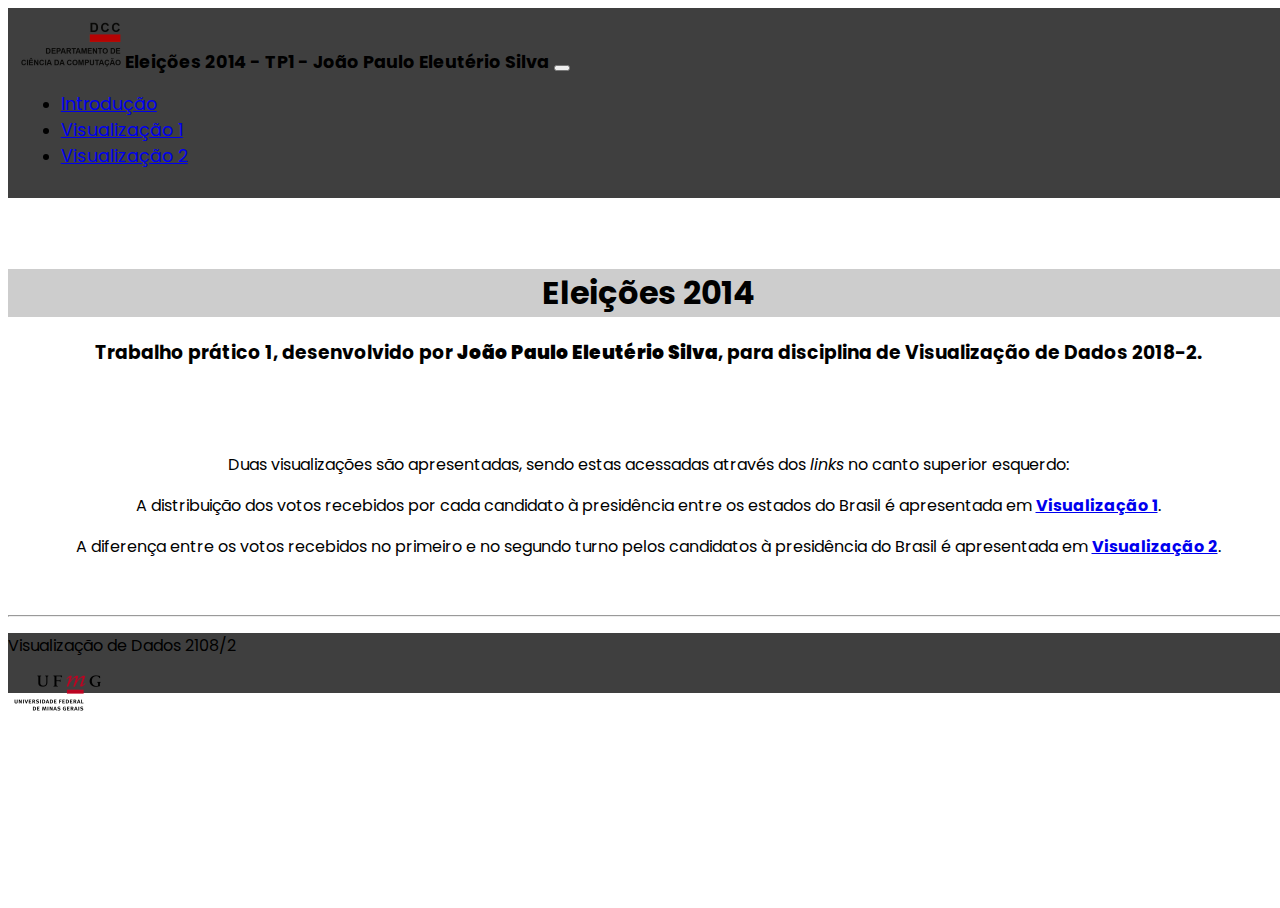
<file: index.html>
<!DOCTYPE html>
<html lang="en" dir="ltr">
  <head>
    <meta charset="utf-8">
    <meta name="viewport" content="width=device-width, initial-scale=1, shrink-to-fit=no">
    <title>JPES - TP1 - Visualização de Dados</title>

      <script src="https://d3js.org/topojson.v1.min.js"></script>
      <script src="https://code.jquery.com/jquery-3.3.1.slim.min.js"
      integrity="sha384-q8i/X+965DzO0rT7abK41JStQIAqVgRVzpbzo5smXKp4YfRvH+8abtTE1Pi6jizo"
      crossorigin="anonymous"></script>

    <link rel="stylesheet"
      href="https://stackpath.bootstrapcdn.com/bootstrap/4.1.3/css/bootstrap.min.css"
      integrity="sha384-MCw98/SFnGE8fJT3GXwEOngsV7Zt27NXFoaoApmYm81iuXoPkFOJwJ8ERdknLPMO"
      crossorigin="anonymous">
    <link href="style.css" rel="stylesheet"></link>

    <script type="text/javascript" src="js/d3.v4.js"></script>
    <script type="text/javascript" src="js/presidente.js"></script>
    <script type="text/javascript" src="js/JPESTP1-V1.js"></script>

  </head>
  <body>


      <!-- Navigation -->
      <nav class="navbar navbar-expand-md navbar-light bg-dark sticky-top">
        <div class = "container-fluid">
          <a class="navbar-brand" href="index.html"><img src="img/dcc.png"></a>
          <span class="navbar-text">
            <b>Eleições 2014 - TP1 - João Paulo Eleutério Silva</b>
          </span>
            <button class"navbar-toggler" type="button" data-toggle="collapse"
            data-target="#navbarResponsive">
                <span class="navbar-toggler-icon"></span>
            </button>
            <div class="collapse navbar-collapse" id="navbarResponsive">
              <ul class="navbar-nav ml-auto">
                <li class="nav-item active">
                  <a class="nav-link" href="index.html">Introdução</a>
                </li>
                <li class="nav-item">
                  <a class="nav-link" href="JPES-TP1-V1.html">Visualização 1</a>
                </li>
                <li class="nav-item">
                  <a class="nav-link" href="JPES-TP1-V2.html">Visualização 2</a>
                </li>
              </ul>
            </div>

        </div>
      </nav>

      <!--- Introdução -->
      <div id="index" class="container-fluid">
        <br>
        <br>
        <div class="container-fluid padding">

          <div class="row welcome text-center">
            <div class="col-12">
              <h1 id="titulo" class="display-4">Eleições 2014</h1>
            </div>
        </div>

        <div class="row text-center">
          <div class="col-12">
            <h3 class="lead">Trabalho prático 1, desenvolvido por <b>João Paulo
               Eleutério Silva</b>, para disciplina de Visualização de Dados 2018-2.</h3>
          </div>
        </div>
        <br>
        <br>
        <div class="row comment text-center">
          <div class="col-12">
            <p>Duas visualizações são apresentadas, sendo estas acessadas através
              dos <i>links</i> no canto superior esquerdo:</p>
          </div>
        </div>

        <div class="row comment text-center">
          <div class="col-12">
            <p>
              A distribuição dos votos recebidos por cada candidato à presidência
              entre os estados do Brasil é apresentada em <a href="JPES-TP1-V1.html">
              <b>Visualização 1</b></a>.
            </p>
          </div>
        </div>

        <div class="row text-center">
          <div class="col-12">
            <p>
              A diferença entre os votos recebidos no primeiro e no segundo turno
              pelos candidatos à presidência do Brasil é apresentada em
              <a href="JPES-TP1-V2.html"><b>Visualização 2</b></a>.
            </p>
          </div>
        </div>
        </div>
      </div>

      <hr class="my-4">
      <!--- Rodapé -->
      <footer>
        <div class="container-fluid padding">
          <div class="row text-bottom">
            <div class="col-sx-6 col-md-6">
              <p>Visualização de Dados 2108/2</p>
            </div>
            <div class="col-sx-6 col-md-6">
              <img src="img/ufmg.png" class="img-fluid float-right" alt="Responsive image">
            </div>
          </div>
        </div>
      </footer>

      <script src="https://code.jquery.com/jquery-3.3.1.slim.min.js"
      integrity="sha384-q8i/X+965DzO0rT7abK41JStQIAqVgRVzpbzo5smXKp4YfRvH+8abtTE1Pi6jizo"
      crossorigin="anonymous"></script>
      <script src="https://cdnjs.cloudflare.com/ajax/libs/popper.js/1.14.3/umd/popper.min.js"
      integrity="sha384-ZMP7rVo3mIykV+2+9J3UJ46jBk0WLaUAdn689aCwoqbBJiSnjAK/l8WvCWPIPm49"
      crossorigin="anonymous"></script>
      <script src="https://stackpath.bootstrapcdn.com/bootstrap/4.1.3/js/bootstrap.min.js"
      integrity="sha384-ChfqqxuZUCnJSK3+MXmPNIyE6ZbWh2IMqE241rYiqJxyMiZ6OW/JmZQ5stwEULTy"
      crossorigin="anonymous"></script>
  </body>
</html>
</file>
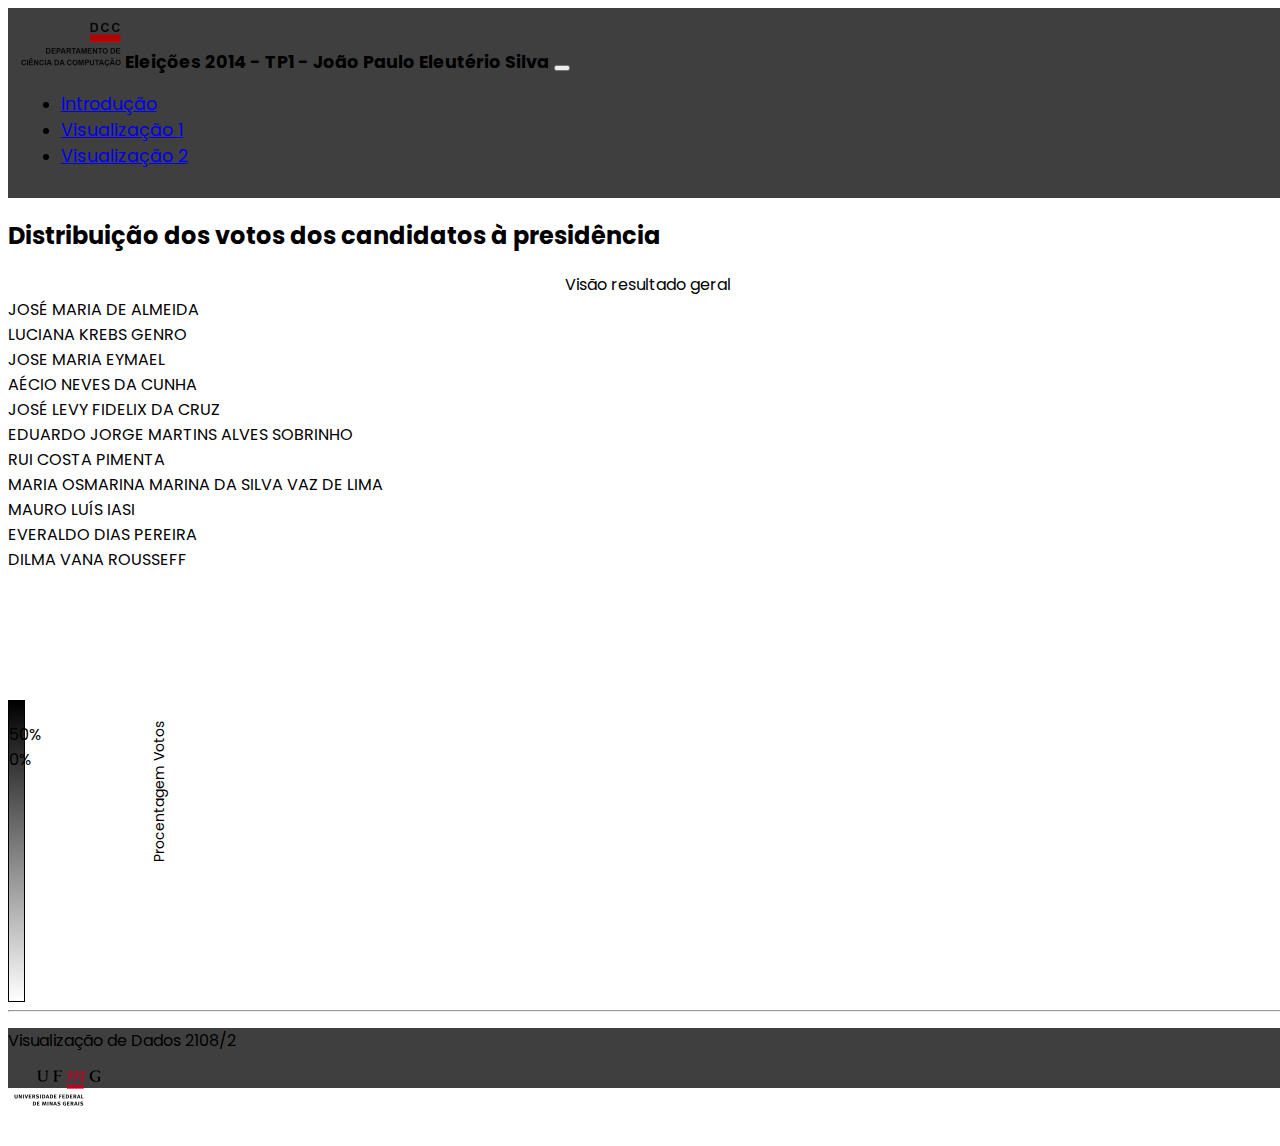
<file: JPES-TP1-V1.html>
<!DOCTYPE html>
<html lang="en" dir="ltr">
  <head>
    <meta charset="utf-8">
    <meta name="viewport" content="width=device-width, initial-scale=1, shrink-to-fit=no">
    <title>JPES - TP1 - Visualização de Dados</title>

      <script src="https://d3js.org/d3.v4.min.js"></script>
      <script src="https://d3js.org/topojson.v1.min.js"></script>
      <script src="https://code.jquery.com/jquery-3.3.1.slim.min.js"
      integrity="sha384-q8i/X+965DzO0rT7abK41JStQIAqVgRVzpbzo5smXKp4YfRvH+8abtTE1Pi6jizo"
      crossorigin="anonymous"></script>

    <link rel="stylesheet"
      href="https://stackpath.bootstrapcdn.com/bootstrap/4.1.3/css/bootstrap.min.css"
      integrity="sha384-MCw98/SFnGE8fJT3GXwEOngsV7Zt27NXFoaoApmYm81iuXoPkFOJwJ8ERdknLPMO"
      crossorigin="anonymous">
  <link rel="stylesheet" type="text/css" href="style.css">

  </head>
  <body>

    <!-- Navigation -->
    <nav class="navbar navbar-expand-md navbar-light bg-dark">
      <div class = "container-fluid">
        <a class="navbar-brand" href="index.html"><img src="img/dcc.png"></a>
        <span class="navbar-text">
          <b>Eleições 2014 - TP1 - João Paulo Eleutério Silva</b>
        </span>
          <button class"navbar-toggler" type="button" data-toggle="collapse"
          data-target="#navbarResponsive">
              <span class="navbar-toggler-icon"></span>
          </button>
          <div class="collapse navbar-collapse" id="navbarResponsive">
            <ul class="navbar-nav ml-auto">
              <li class="nav-item">
                <a class="nav-link" href="index.html">Introdução</a>
              </li>
              <li class="nav-item active">
                <a class="nav-link" href="JPES-TP1-V1.html">Visualização 1</a>
              </li>
              <li class="nav-item">
                <a class="nav-link" href="JPES-TP1-V2.html">Visualização 2</a>
              </li>
            </ul>
          </div>

      </div>
    </nav>

    <!--- Area de visuzalizacao -->
    <div class="container-fluid text-center">

      <!--- Titulo -->
      <div class="row">
        <div class="col-md-12 titulo">
          <h2>Distribuição dos votos dos candidatos à presidência</h2>
        </div>
      </div>

      <!---Area Mapas--->
      <div class="row text-center">

          <!---Mapa geral a esquerda--->
          <div class="col-sm-5 text-center">
            <div id="zoom" class="row zoom text-center">Visão resultado geral</div>
            <div id="svg0" class="row"></div>
          </div>

          <!---Minimos Multiplos--->
          <div class="col-sm-6">

              <!---Primeira coluna de mapas: 1 , 4, 7 , 10--->
              <div class="col-sm-4">
                <div class="row">
                  <div id="presidente1" class="row nome"></div>
                  <div id="svg1" class="row"></div>
                </div>
                <div class="row">
                  <div id="presidente4" class="row nome"></div>
                  <div id="svg4" class="row"></div>
                </div>
                <div class="row">
                  <div id="presidente7" class="row nome"></div>
                  <div id="svg7" class="row"></div>
                </div>
                <div class="row">
                  <div id="presidente10" class="row nome"></div>
                  <div id="svg10" class="row"></div>
                </div>
              </div>

              <!---Segunda coluna de mapas: 2 , 5, 8 , 11--->
              <div class="col-sm-4">
                <div class="row">
                  <div id="presidente2" class="row nome"></div>
                  <div id="svg2" class="row"></div>
                </div>
                <div class="row">
                  <div id="presidente5" class="row nome"></div>
                  <div id="svg5" class="row"></div>
                </div>
                <div class="row">
                  <div id="presidente8" class="row nome"></div>
                  <div id="svg8" class="row"></div>
                </div>
                <div class="row">
                  <div id="presidente11" class="row nome"></div>
                  <div id="svg11" class="row"></div>
                </div>
              </div>

            <!---Terceira coluna de mapas: 3 , 6, 9--->
              <div class="col-sm-4">
                <div class="row">
                  <div id="presidente3" class="row nome"></div>
                  <div id="svg3" class="row"></div>
                </div>
                <div class="row">
                  <div id="presidente6" class="row nome"></div>
                  <div id="svg6" class="row"></div>
                </div>
                <div class="row">
                  <div id="presidente9" class="row nome"></div>
                  <div id="svg9" class="row"></div>
                </div>
                <div class="row empty"></div>
              </div>

            </div>

            <!---Legenda Minimos Multiplos--->
              <div class="col-sm-1">
                  <div class="col-sm-4"></div>
                  <div class="col-sm-8">
                    <div  id="label">
                      <div id="label-title" class="">Procentagem Votos</div>
                      <div id="maxID" class="">Máx</div>
                      <div id="maxValue" class="">50%</div>
                      <div id="minID" class="">Min</div>
                      <div id="minValue" class="">0%</div>
                    </div>
                  </div>
              </div>
          </div>

        <script type="text/javascript" src="js/JPESTP1-V1.js"></script>
        <script type="text/javascript" src="js/presidente.js"></script>

        <!-- Insere nome candidato no  pequeno múltiplo -->
        <script>
          for (let j = 0; j < presidents.length; j++){
            let i = j + 1;
            let idDiv = '#presidente' + i;
            $(idDiv).text(presidents[j].key);
          }
        </script>

      <hr class="my-4">
      <!--- Rodapé -->
      <footer>
        <div class="container-fluid padding">
          <div class="row text-bottom">
            <div class="col-sx-6 col-md-12">
              <p>Visualização de Dados 2108/2</p>
            </div>
            <div class="col-sx-6 col-md-12">
              <img src="img/ufmg.png" class="img-fluid float-right" alt="Responsive image">
            </div>
          </div>
        </div>
      </footer>

    </div>

    </body>
    </html>
</file>
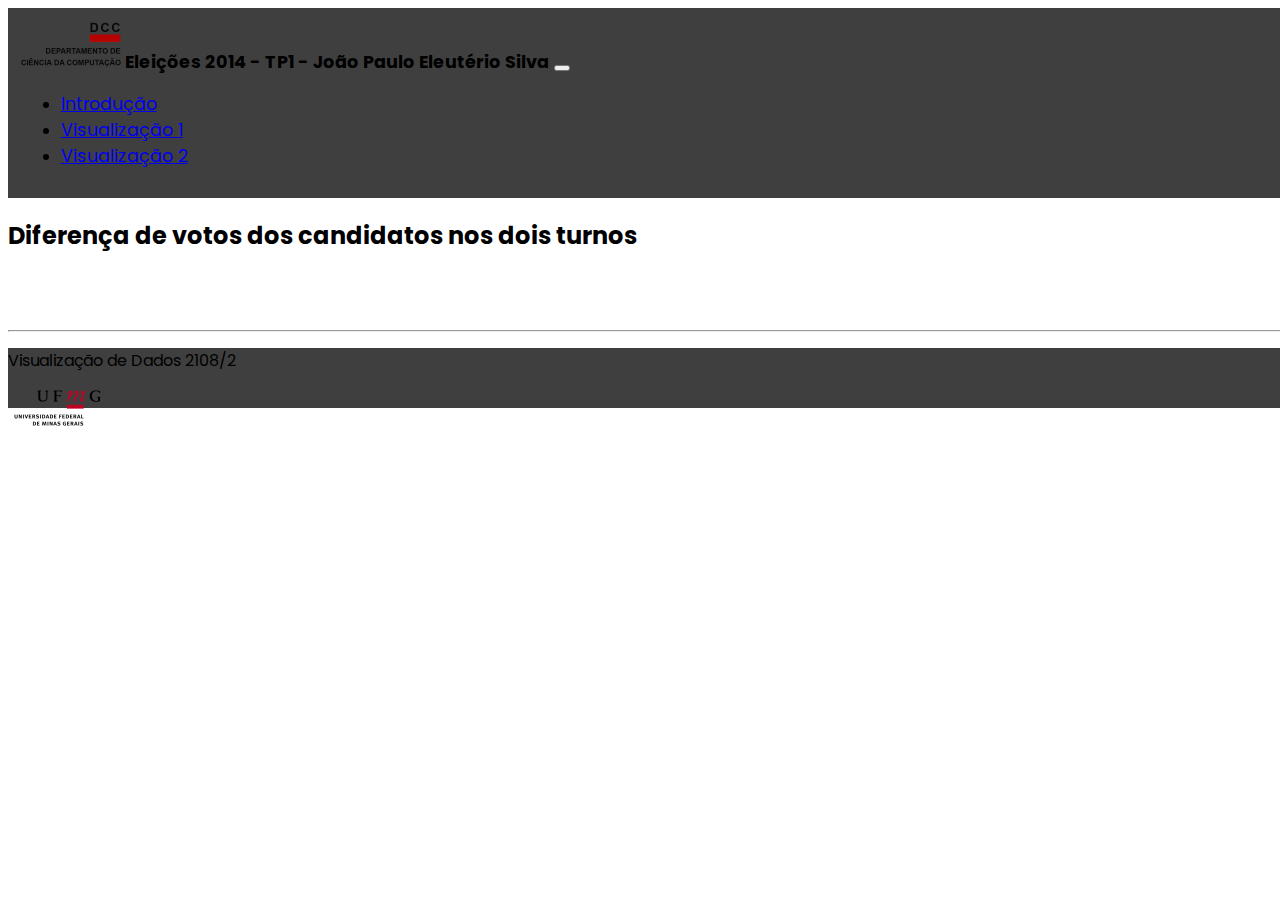
<file: JPES-TP1-V2.html>
<!DOCTYPE html>
<html lang="en" dir="ltr">
  <head>
    <meta charset="utf-8">
    <meta name="viewport" content="width=device-width, initial-scale=1, shrink-to-fit=no">
    <title>JPES - TP1 - Visualização de Dados</title>

      <script src="https://d3js.org/d3.v4.min.js"></script>
      <script src="https://d3js.org/topojson.v1.min.js"></script>
      <script src="https://code.jquery.com/jquery-3.3.1.slim.min.js"
      integrity="sha384-q8i/X+965DzO0rT7abK41JStQIAqVgRVzpbzo5smXKp4YfRvH+8abtTE1Pi6jizo"
      crossorigin="anonymous"></script>

    <link rel="stylesheet"
      href="https://stackpath.bootstrapcdn.com/bootstrap/4.1.3/css/bootstrap.min.css"
      integrity="sha384-MCw98/SFnGE8fJT3GXwEOngsV7Zt27NXFoaoApmYm81iuXoPkFOJwJ8ERdknLPMO"
      crossorigin="anonymous">
    <link href="style.css" rel="stylesheet"></link>

    <script type="text/javascript" src="js/presidente.js"></script>
    <script type="text/javascript" src="js/JPESTP1-V2.js"></script>

  </head>
  <body>


    <!-- Navigation -->
    <nav class="navbar navbar-expand-md navbar-light bg-dark">
      <div class = "container-fluid">
        <a class="navbar-brand" href="index.html"><img src="img/dcc.png"></a>
        <span class="navbar-text">
          <b>Eleições 2014 - TP1 - João Paulo Eleutério Silva</b>
        </span>
          <button class"navbar-toggler" type="button" data-toggle="collapse"
          data-target="#navbarResponsive">
              <span class="navbar-toggler-icon"></span>
          </button>
          <div class="collapse navbar-collapse" id="navbarResponsive">
            <ul class="navbar-nav ml-auto">
              <li class="nav-item">
                <a class="nav-link" href="index.html">Introdução</a>
              </li>
              <li class="nav-item">
                <a class="nav-link" href="JPES-TP1-V1.html">Visualização 1</a>
              </li>
              <li class="nav-item active">
                <a class="nav-link" href="JPES-TP1-V2.html">Visualização 2</a>
              </li>
            </ul>
          </div>

      </div>
    </nav>

    <!--- Introdução -->
    <div class="container-fluid">
      <div class="row">
        <div class="col-md-2"></div>
        <div class="titulo col-md-8">
          <h2>Diferença de votos dos candidatos nos dois turnos</h2>
        </div>
      </div>
      <br>
      <br>
      <div class="row">
        <div class="col-md-2"></div>
        <div class="col-md-8">
          <div id="svg1" class="row"></div>
        </div>
      </div>
    </div>

    <script type="text/javascript" src="js/presidente.js"></script>
		<script type="text/javascript" src="js/JPESTP1-V1.js"></script>

    <hr class="my-4">
    <!--- Rodapé -->
    <footer>
      <div class="container-fluid padding">
        <div class="row text-bottom">
          <div class="col-sx-6 col-md-6">
            <p>Visualização de Dados 2108/2</p>
          </div>
          <div class="col-sx-6 col-md-6">
            <img src="img/ufmg.png" class="img-fluid float-right" alt="Responsive image">
          </div>
        </div>
      </div>
    </footer>

</body>
</html>
</file>
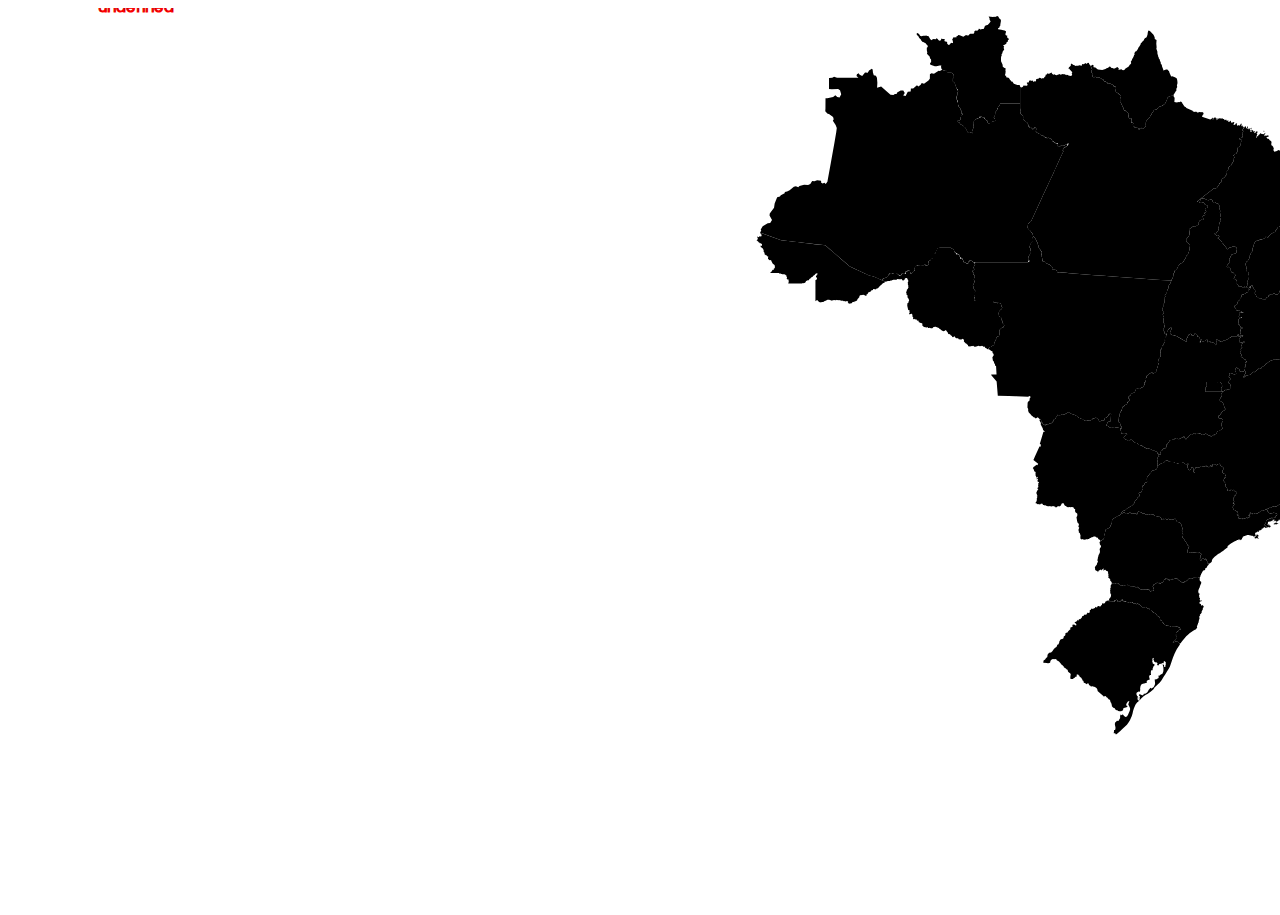
<file: JPES-TP1.html>
<!DOCTYPE html>
<html lang="en" dir="ltr">
  <head>
    <meta charset="utf-8">
    <title>JPES-TP1</title>
    <link rel="stylesheet" type="text/css" href="style.css">
    <script type="text/javascript" src="d3.v4.js"></script>
  </head>
  <body>
      <script type="text/javascript" src="JPESTP1.js"></script>
  </body>
</html>
</file>
<file: style.css>
@import url('https://fonts.googleapis.com/css?family=Poppins:400,500,700');

html, body{
  height: 100%;
  width: 100%;
  font-family: 'Poppins', sans-serif;
}

/*---Index---*/
#index{
  text-align: center;
}

.navbar {
  padding: .8rem;
  background-color: #3f3f3f;
}

.navbar-nav li{
  padding-right: 20px;
}

.navbar-text{
  font-size: 1.1em;
  color: #000 !important;
}

.nav-link{
  font-size: 1.1em !important
}

.welcome {
  background-color: #CDCDCD;
  text-align: center;
}

.padding{
  padding-bottom: 2rem;
}

.comment{
  margin: 0 auto;
}
footer{
  height: 60px;
  background-color: #3f3f3f;
  color: #000;
}

/*---V1---*/


#zoom{
text-align: center
}

.state {
  fill: #ddc;
  fill-opacity: 1;
}

.state_contour {
  fill: none;
  stroke: black;
  stroke-linejoin: round;
  stroke-width: 0.2;
}
.state_general{
  stroke-linejoin: round;
  stroke: black;
  stroke-width: 0.2;
}

.state_general:hover{
  stroke-linejoin: round;
  stroke: Black;
  stroke-width: 0.8;
}


.state_borders{
  fill: none;
  stroke: black;
  stroke-linejoin: round;
  stroke-width: 0.2;
}

#label {
  border: 1px black solid;
  width: 15px;
  height: 300px;
  background-color: #FFFFFF;
  background-image: -webkit-linear-gradient(to bottom, #000000, #FFFFFF);
  background-image: linear-gradient(to bottom, #000000, #FFFFFF);
}

.empty{
  height: 128px;
}

#label-title {
  width: 300px;
  left: -115px;
  transform: rotate(-90deg);
  font-size: 14px;
}

.label {
  position: absolute;
  font-size: 12px;
  left: 15px;
}

#minID {
  top: 280px;
  display: none;
}

#maxID {
  top: 280px;
  display: none;
}

#minValue {
  top: 280px;
  left: -5px;
}

#maxValue {
  left: -10px;
}

.center{
  text-align: center;
}



/*
Extra small (xs) devices (portrait phones, less than 576px)
No media query since this is the default in Bootstrap

Small (sm) devices (landscape phones, 576px and up)
@media (min-width: 576px) { ... }

Medium (md) devices (tablets, 768px and up)
@media (min-width: 768px) { ... }

Large (lg) devices (desktops, 992px and up)
@media (min-width: 992px) { ... }

Extra (xl) large devices (large desktops, 1200px and up)
@media (min-width: 1200px) { ... }
*/
</file>
